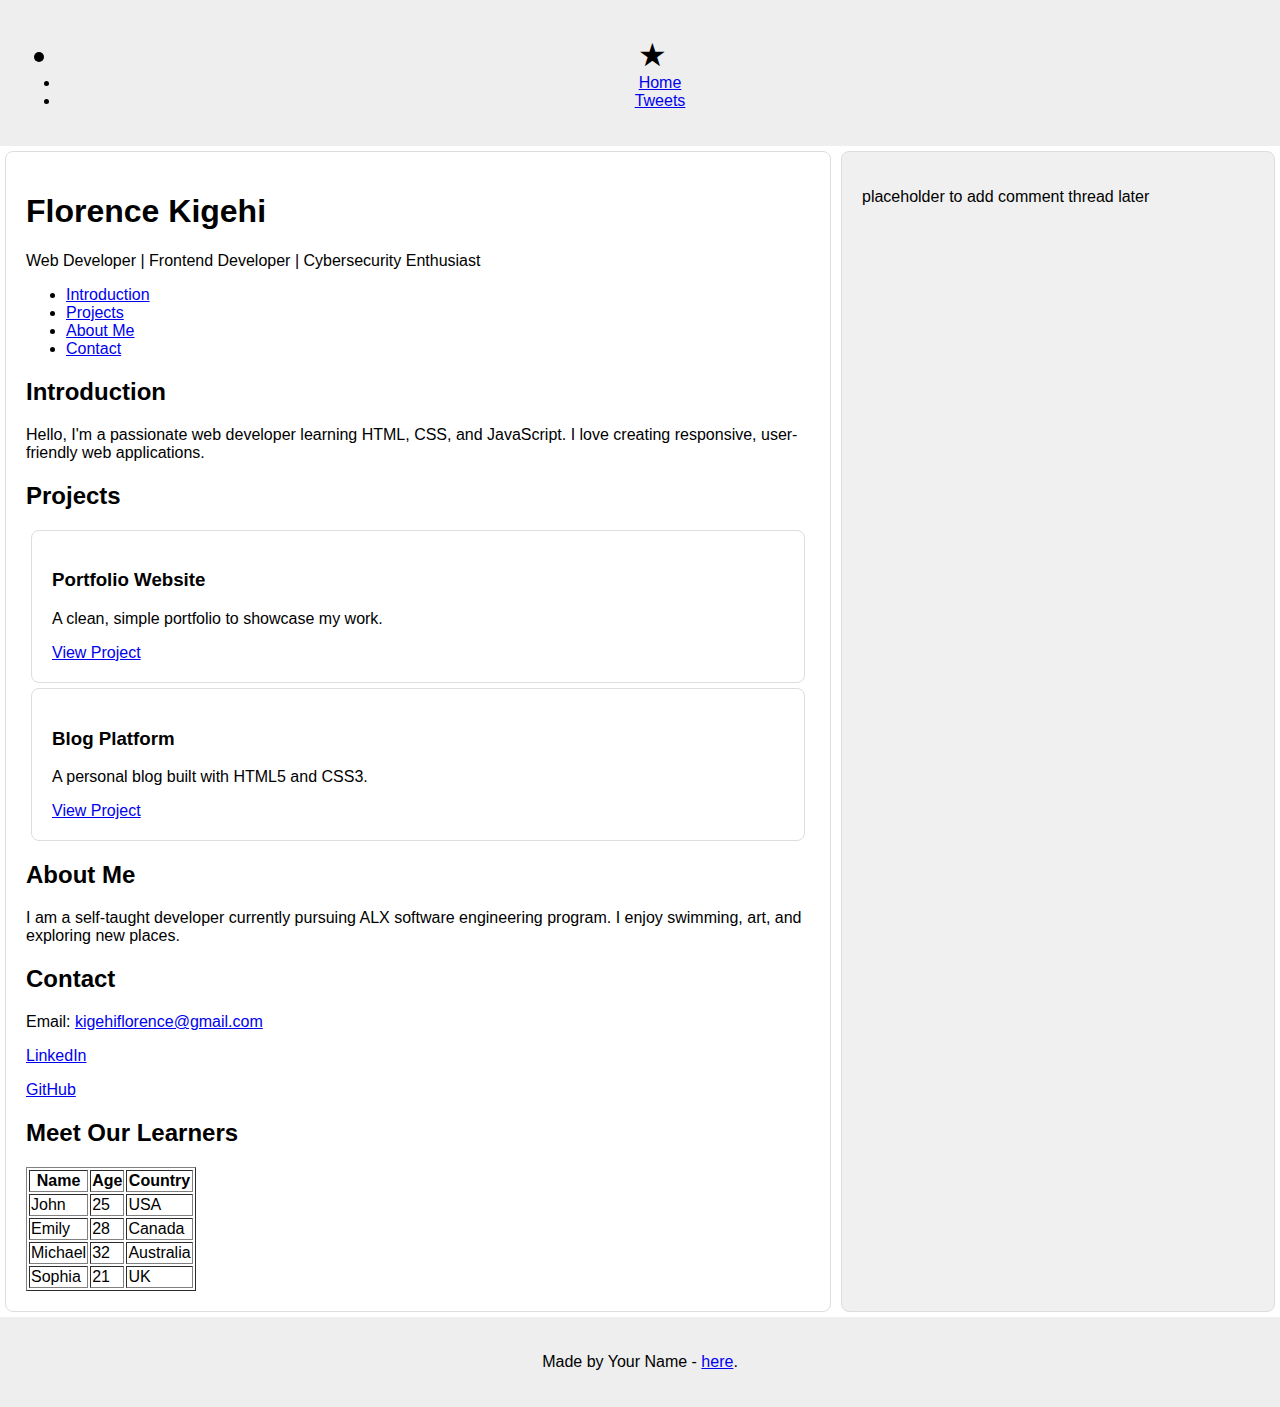
<file: css_basic/index.html>
<!DOCTYPE html>
<html lang="en">
<head>
  <meta charset="utf-8">
  <meta name="viewport" content="width=device-width, initial-scale=1.0">
<title>FLORENCE KIGEHI - Personal Portfolio</title>
  <link href="base.css" rel="stylesheet">
<link href="styles.css" rel="stylesheet">

</head>
<body class="works_on_smartphone">

  <header>
    <ul>
     <li class="logo">&#9733;</li>
      <li><a href="index.html">Home</a></li>
      <li><a href="tweets.html">Tweets</a></li>
    </ul>
  </header>

  <main>
    <article>
      <h1>Florence Kigehi</h1>
      <p>Web Developer | Frontend Developer | Cybersecurity Enthusiast</p>

      <nav>
        <ul>
          <li><a href="#introduction">Introduction</a></li>
          <li><a href="#projects">Projects</a></li>
          <li><a href="#about">About Me</a></li>
          <li><a href="#contact">Contact</a></li>
        </ul>
      </nav>

      <section id="introduction">
        <h2>Introduction</h2>
        <p>Hello, I'm a passionate web developer learning HTML, CSS, and JavaScript. I love creating responsive, user-friendly web applications.</p>
      </section>

      <section id="projects">
        <h2>Projects</h2>

        <article class="project">
          <h3>Portfolio Website</h3>
          <p>A clean, simple portfolio to showcase my work.</p>
          <a href="https://github.com/kigehiflorence" target="_blank">View Project</a>
        </article>

        <article class="project">
          <h3>Blog Platform</h3>
          <p>A personal blog built with HTML5 and CSS3.</p>
          <a href="https://github.com/kigehiflorence/blog-platform" target="_blank">View Project</a>
        </article>
      </section>

      <section id="about">
        <h2>About Me</h2>
        <p>I am a self-taught developer currently pursuing ALX software engineering program. I enjoy swimming, art, and exploring new places.</p>
      </section>

      <section id="contact">
        <h2>Contact</h2>
        <p>Email: <a href="mailto:kigehiflorence@gmail.com">kigehiflorence@gmail.com</a></p>
        <p><a href="https://linkedin.com/in/kigehiflorence" target="_blank">LinkedIn</a></p>
        <p><a href="https://github.com/kigehiflorence" target="_blank">GitHub</a></p>
      </section>

      <h2>Meet Our Learners</h2>
      <table border="1">
        <thead>
          <tr>
            <th>Name</th>
            <th>Age</th>
            <th>Country</th>
          </tr>
        </thead>
        <tbody>
          <tr>
            <td>John</td>
            <td>25</td>
            <td>USA</td>
          </tr>
          <tr>
            <td>Emily</td>
            <td>28</td>
            <td>Canada</td>
          </tr>
          <tr>
            <td>Michael</td>
            <td>32</td>
            <td>Australia</td>
          </tr>
          <tr>
            <td>Sophia</td>
            <td>21</td>
            <td>UK</td>
          </tr>
        </tbody>
      </table>

    </article>

    <aside>
      <p>placeholder to add comment thread later</p>
    </aside>
  </main>

  <footer>
    <p>Made by Your Name - <a href="https://yourlink.com" target="_blank">here</a>.</p>
  </footer>
</body>
</html>
</file>
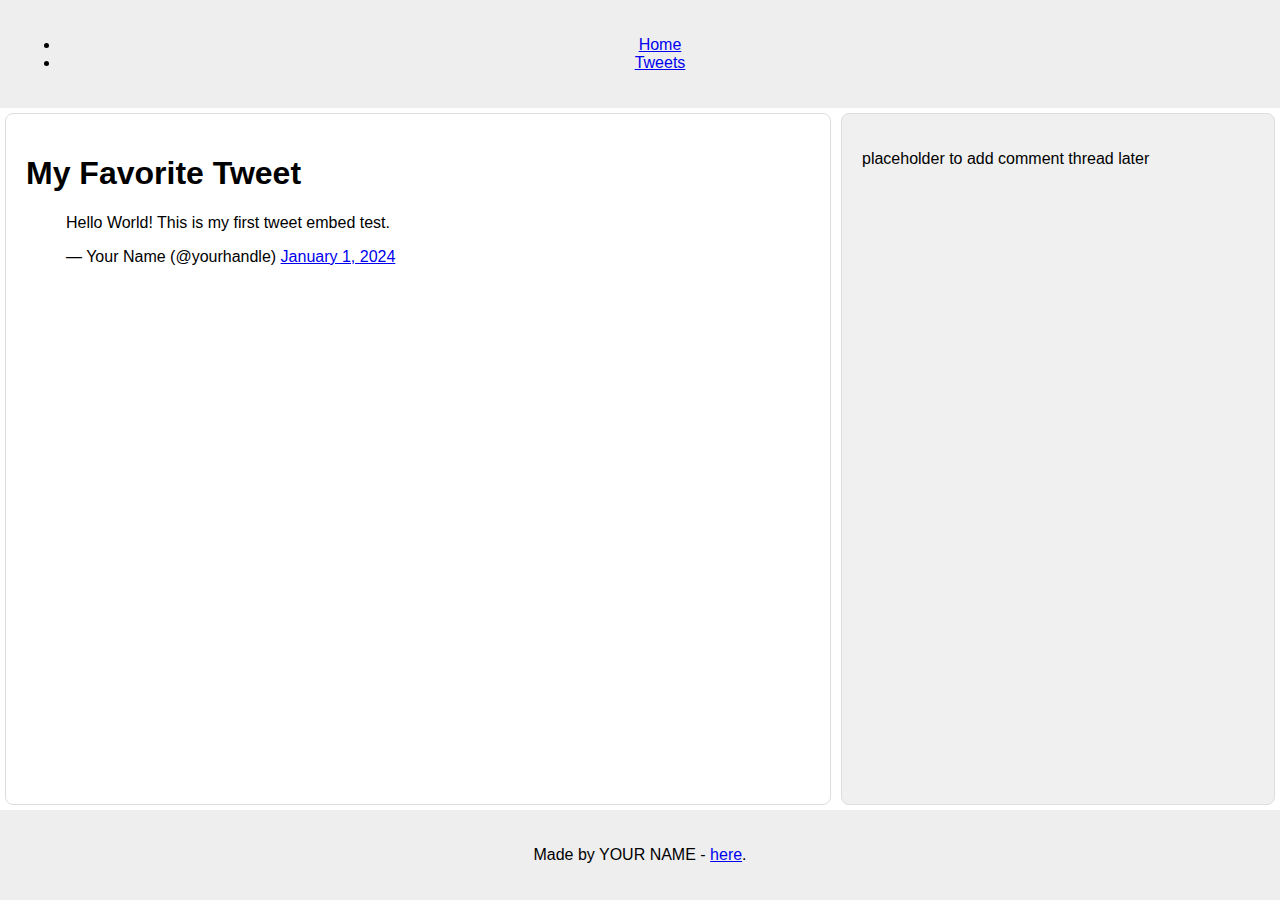
<file: css_basic/tweets.html>
<!DOCTYPE html>
<html lang="en">
<head>
  <meta charset="UTF-8">
  <title>My Tweets Page</title>
  <link href="base.css" rel="stylesheet">
<link href="styles.css" rel="stylesheet">

</head>
<body>

  <header>
    <ul>
      <li><a href="index.html">Home</a></li>
      <li><a href="tweets.html">Tweets</a></li>
    </ul>
  </header>

  <main>
    <article>
      <h1>My Favorite Tweet</h1>

      <blockquote class="twitter-tweet">
        <p lang="en" dir="ltr">Hello World! This is my first tweet embed test.</p>&mdash; Your Name (@yourhandle)
        <a href="https://twitter.com/yourhandle/status/1234567890123456789?ref_src=twsrc%5Etfw">January 1, 2024</a>
      </blockquote>

      <script async src="https://platform.twitter.com/widgets.js" charset="utf-8"></script>
    </article>

    <aside>
      <p>placeholder to add comment thread later</p>
    </aside>
  </main>

  <footer>
    <p>Made by YOUR NAME - <a href="https://your-link.com" target="_blank">here</a>.</p>
  </footer>

</body>
</html>
</file>
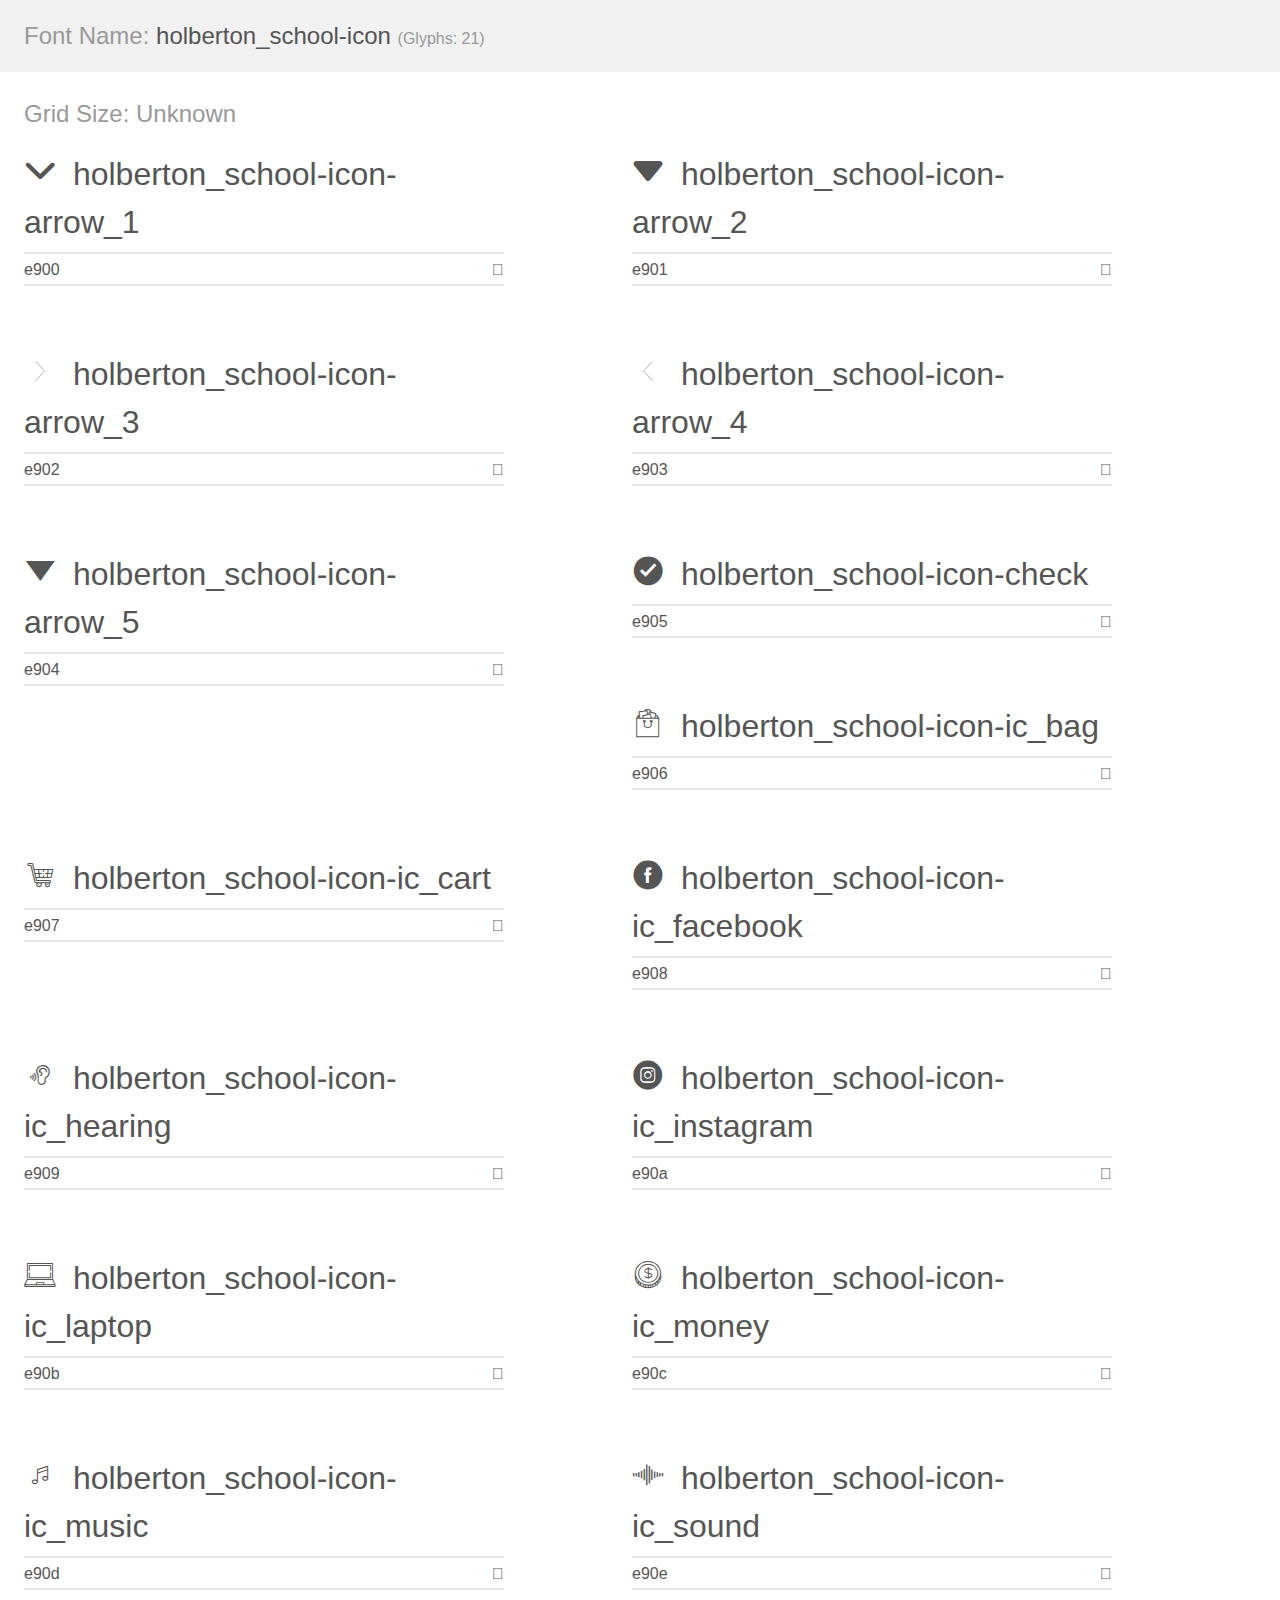
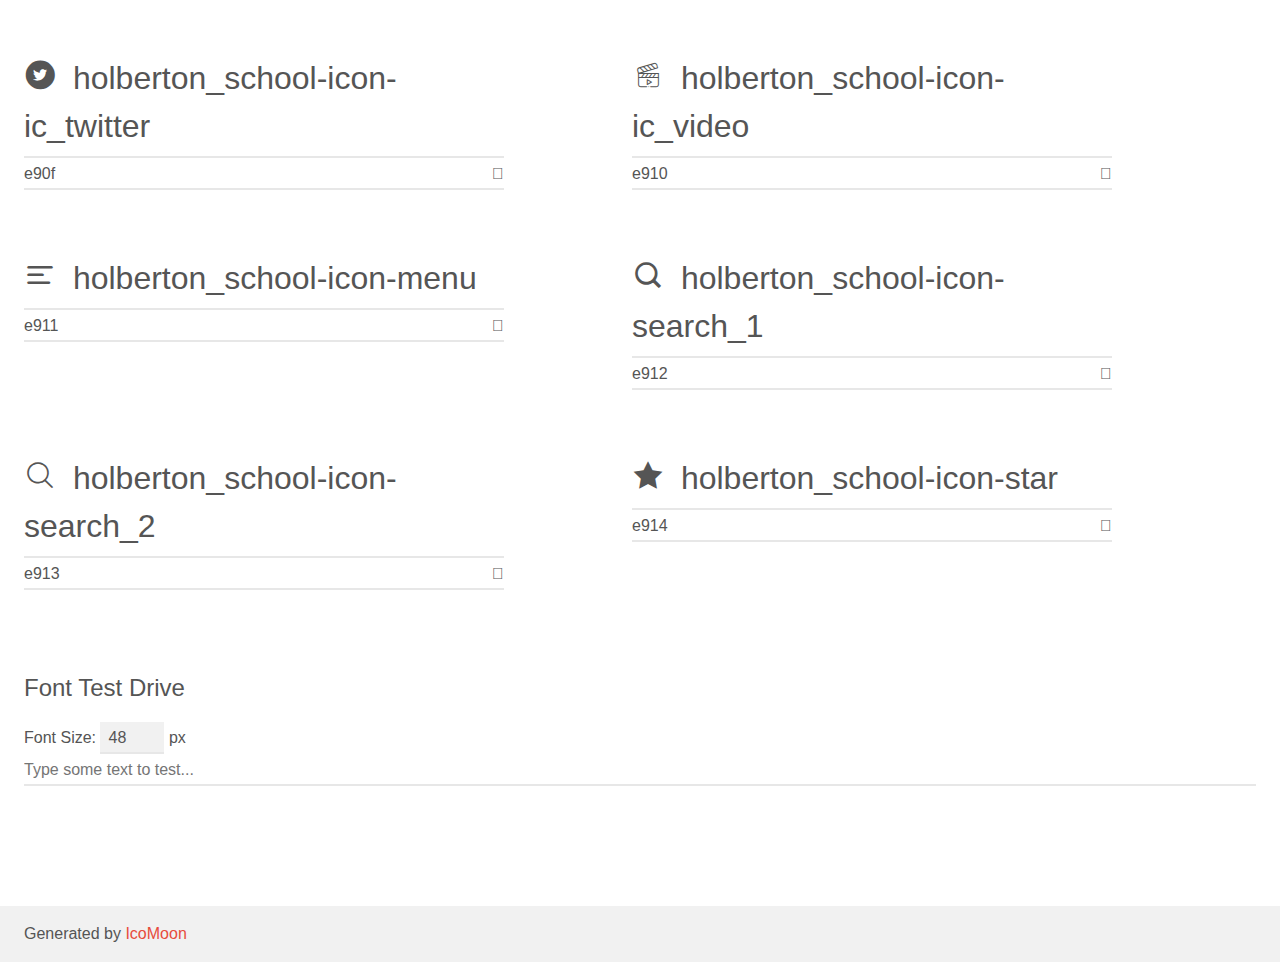
<file: css_advanced_task2/holberton_school-icon/demo.html>
<!doctype html>
<html>
<head>
    <meta charset="utf-8">
    <title>IcoMoon Demo</title>
    <meta name="description" content="An Icon Font Generated By IcoMoon.io">
    <meta name="viewport" content="width=device-width, initial-scale=1">
    <link rel="stylesheet" href="demo-files/demo.css">
    <link rel="stylesheet" href="style.css"></head>
<body>
    <div class="bgc1 clearfix">
        <h1 class="mhmm mvm"><span class="fgc1">Font Name:</span> holberton_school-icon <small class="fgc1">(Glyphs:&nbsp;21)</small></h1>
    </div>
    <div class="clearfix mhl ptl">
        <h1 class="mvm mtn fgc1">Grid Size: Unknown</h1>
        <div class="glyph fs1">
            <div class="clearfix bshadow0 pbs">
                <span class="holberton_school-icon-arrow_1"></span>
                <span class="mls"> holberton_school-icon-arrow_1</span>
            </div>
            <fieldset class="fs0 size1of1 clearfix hidden-false">
                <input type="text" readonly value="e900" class="unit size1of2" />
                <input type="text" maxlength="1" readonly value="&#xe900;" class="unitRight size1of2 talign-right" />
            </fieldset>
            <div class="fs0 bshadow0 clearfix hidden-true">
                <span class="unit pvs fgc1">liga: </span>
                <input type="text" readonly value="" class="liga unitRight" />
            </div>
        </div>
        <div class="glyph fs1">
            <div class="clearfix bshadow0 pbs">
                <span class="holberton_school-icon-arrow_2"></span>
                <span class="mls"> holberton_school-icon-arrow_2</span>
            </div>
            <fieldset class="fs0 size1of1 clearfix hidden-false">
                <input type="text" readonly value="e901" class="unit size1of2" />
                <input type="text" maxlength="1" readonly value="&#xe901;" class="unitRight size1of2 talign-right" />
            </fieldset>
            <div class="fs0 bshadow0 clearfix hidden-true">
                <span class="unit pvs fgc1">liga: </span>
                <input type="text" readonly value="" class="liga unitRight" />
            </div>
        </div>
        <div class="glyph fs1">
            <div class="clearfix bshadow0 pbs">
                <span class="holberton_school-icon-arrow_3"></span>
                <span class="mls"> holberton_school-icon-arrow_3</span>
            </div>
            <fieldset class="fs0 size1of1 clearfix hidden-false">
                <input type="text" readonly value="e902" class="unit size1of2" />
                <input type="text" maxlength="1" readonly value="&#xe902;" class="unitRight size1of2 talign-right" />
            </fieldset>
            <div class="fs0 bshadow0 clearfix hidden-true">
                <span class="unit pvs fgc1">liga: </span>
                <input type="text" readonly value="" class="liga unitRight" />
            </div>
        </div>
        <div class="glyph fs1">
            <div class="clearfix bshadow0 pbs">
                <span class="holberton_school-icon-arrow_4"></span>
                <span class="mls"> holberton_school-icon-arrow_4</span>
            </div>
            <fieldset class="fs0 size1of1 clearfix hidden-false">
                <input type="text" readonly value="e903" class="unit size1of2" />
                <input type="text" maxlength="1" readonly value="&#xe903;" class="unitRight size1of2 talign-right" />
            </fieldset>
            <div class="fs0 bshadow0 clearfix hidden-true">
                <span class="unit pvs fgc1">liga: </span>
                <input type="text" readonly value="" class="liga unitRight" />
            </div>
        </div>
        <div class="glyph fs1">
            <div class="clearfix bshadow0 pbs">
                <span class="holberton_school-icon-arrow_5"></span>
                <span class="mls"> holberton_school-icon-arrow_5</span>
            </div>
            <fieldset class="fs0 size1of1 clearfix hidden-false">
                <input type="text" readonly value="e904" class="unit size1of2" />
                <input type="text" maxlength="1" readonly value="&#xe904;" class="unitRight size1of2 talign-right" />
            </fieldset>
            <div class="fs0 bshadow0 clearfix hidden-true">
                <span class="unit pvs fgc1">liga: </span>
                <input type="text" readonly value="" class="liga unitRight" />
            </div>
        </div>
        <div class="glyph fs1">
            <div class="clearfix bshadow0 pbs">
                <span class="holberton_school-icon-check"></span>
                <span class="mls"> holberton_school-icon-check</span>
            </div>
            <fieldset class="fs0 size1of1 clearfix hidden-false">
                <input type="text" readonly value="e905" class="unit size1of2" />
                <input type="text" maxlength="1" readonly value="&#xe905;" class="unitRight size1of2 talign-right" />
            </fieldset>
            <div class="fs0 bshadow0 clearfix hidden-true">
                <span class="unit pvs fgc1">liga: </span>
                <input type="text" readonly value="" class="liga unitRight" />
            </div>
        </div>
        <div class="glyph fs1">
            <div class="clearfix bshadow0 pbs">
                <span class="holberton_school-icon-ic_bag"></span>
                <span class="mls"> holberton_school-icon-ic_bag</span>
            </div>
            <fieldset class="fs0 size1of1 clearfix hidden-false">
                <input type="text" readonly value="e906" class="unit size1of2" />
                <input type="text" maxlength="1" readonly value="&#xe906;" class="unitRight size1of2 talign-right" />
            </fieldset>
            <div class="fs0 bshadow0 clearfix hidden-true">
                <span class="unit pvs fgc1">liga: </span>
                <input type="text" readonly value="" class="liga unitRight" />
            </div>
        </div>
        <div class="glyph fs1">
            <div class="clearfix bshadow0 pbs">
                <span class="holberton_school-icon-ic_cart"></span>
                <span class="mls"> holberton_school-icon-ic_cart</span>
            </div>
            <fieldset class="fs0 size1of1 clearfix hidden-false">
                <input type="text" readonly value="e907" class="unit size1of2" />
                <input type="text" maxlength="1" readonly value="&#xe907;" class="unitRight size1of2 talign-right" />
            </fieldset>
            <div class="fs0 bshadow0 clearfix hidden-true">
                <span class="unit pvs fgc1">liga: </span>
                <input type="text" readonly value="" class="liga unitRight" />
            </div>
        </div>
        <div class="glyph fs1">
            <div class="clearfix bshadow0 pbs">
                <span class="holberton_school-icon-ic_facebook"></span>
                <span class="mls"> holberton_school-icon-ic_facebook</span>
            </div>
            <fieldset class="fs0 size1of1 clearfix hidden-false">
                <input type="text" readonly value="e908" class="unit size1of2" />
                <input type="text" maxlength="1" readonly value="&#xe908;" class="unitRight size1of2 talign-right" />
            </fieldset>
            <div class="fs0 bshadow0 clearfix hidden-true">
                <span class="unit pvs fgc1">liga: </span>
                <input type="text" readonly value="" class="liga unitRight" />
            </div>
        </div>
        <div class="glyph fs1">
            <div class="clearfix bshadow0 pbs">
                <span class="holberton_school-icon-ic_hearing"></span>
                <span class="mls"> holberton_school-icon-ic_hearing</span>
            </div>
            <fieldset class="fs0 size1of1 clearfix hidden-false">
                <input type="text" readonly value="e909" class="unit size1of2" />
                <input type="text" maxlength="1" readonly value="&#xe909;" class="unitRight size1of2 talign-right" />
            </fieldset>
            <div class="fs0 bshadow0 clearfix hidden-true">
                <span class="unit pvs fgc1">liga: </span>
                <input type="text" readonly value="" class="liga unitRight" />
            </div>
        </div>
        <div class="glyph fs1">
            <div class="clearfix bshadow0 pbs">
                <span class="holberton_school-icon-ic_instagram"></span>
                <span class="mls"> holberton_school-icon-ic_instagram</span>
            </div>
            <fieldset class="fs0 size1of1 clearfix hidden-false">
                <input type="text" readonly value="e90a" class="unit size1of2" />
                <input type="text" maxlength="1" readonly value="&#xe90a;" class="unitRight size1of2 talign-right" />
            </fieldset>
            <div class="fs0 bshadow0 clearfix hidden-true">
                <span class="unit pvs fgc1">liga: </span>
                <input type="text" readonly value="" class="liga unitRight" />
            </div>
        </div>
        <div class="glyph fs1">
            <div class="clearfix bshadow0 pbs">
                <span class="holberton_school-icon-ic_laptop"></span>
                <span class="mls"> holberton_school-icon-ic_laptop</span>
            </div>
            <fieldset class="fs0 size1of1 clearfix hidden-false">
                <input type="text" readonly value="e90b" class="unit size1of2" />
                <input type="text" maxlength="1" readonly value="&#xe90b;" class="unitRight size1of2 talign-right" />
            </fieldset>
            <div class="fs0 bshadow0 clearfix hidden-true">
                <span class="unit pvs fgc1">liga: </span>
                <input type="text" readonly value="" class="liga unitRight" />
            </div>
        </div>
        <div class="glyph fs1">
            <div class="clearfix bshadow0 pbs">
                <span class="holberton_school-icon-ic_money"></span>
                <span class="mls"> holberton_school-icon-ic_money</span>
            </div>
            <fieldset class="fs0 size1of1 clearfix hidden-false">
                <input type="text" readonly value="e90c" class="unit size1of2" />
                <input type="text" maxlength="1" readonly value="&#xe90c;" class="unitRight size1of2 talign-right" />
            </fieldset>
            <div class="fs0 bshadow0 clearfix hidden-true">
                <span class="unit pvs fgc1">liga: </span>
                <input type="text" readonly value="" class="liga unitRight" />
            </div>
        </div>
        <div class="glyph fs1">
            <div class="clearfix bshadow0 pbs">
                <span class="holberton_school-icon-ic_music"></span>
                <span class="mls"> holberton_school-icon-ic_music</span>
            </div>
            <fieldset class="fs0 size1of1 clearfix hidden-false">
                <input type="text" readonly value="e90d" class="unit size1of2" />
                <input type="text" maxlength="1" readonly value="&#xe90d;" class="unitRight size1of2 talign-right" />
            </fieldset>
            <div class="fs0 bshadow0 clearfix hidden-true">
                <span class="unit pvs fgc1">liga: </span>
                <input type="text" readonly value="" class="liga unitRight" />
            </div>
        </div>
        <div class="glyph fs1">
            <div class="clearfix bshadow0 pbs">
                <span class="holberton_school-icon-ic_sound"></span>
                <span class="mls"> holberton_school-icon-ic_sound</span>
            </div>
            <fieldset class="fs0 size1of1 clearfix hidden-false">
                <input type="text" readonly value="e90e" class="unit size1of2" />
                <input type="text" maxlength="1" readonly value="&#xe90e;" class="unitRight size1of2 talign-right" />
            </fieldset>
            <div class="fs0 bshadow0 clearfix hidden-true">
                <span class="unit pvs fgc1">liga: </span>
                <input type="text" readonly value="" class="liga unitRight" />
            </div>
        </div>
        <div class="glyph fs1">
            <div class="clearfix bshadow0 pbs">
                <span class="holberton_school-icon-ic_twitter"></span>
                <span class="mls"> holberton_school-icon-ic_twitter</span>
            </div>
            <fieldset class="fs0 size1of1 clearfix hidden-false">
                <input type="text" readonly value="e90f" class="unit size1of2" />
                <input type="text" maxlength="1" readonly value="&#xe90f;" class="unitRight size1of2 talign-right" />
            </fieldset>
            <div class="fs0 bshadow0 clearfix hidden-true">
                <span class="unit pvs fgc1">liga: </span>
                <input type="text" readonly value="" class="liga unitRight" />
            </div>
        </div>
        <div class="glyph fs1">
            <div class="clearfix bshadow0 pbs">
                <span class="holberton_school-icon-ic_video"></span>
                <span class="mls"> holberton_school-icon-ic_video</span>
            </div>
            <fieldset class="fs0 size1of1 clearfix hidden-false">
                <input type="text" readonly value="e910" class="unit size1of2" />
                <input type="text" maxlength="1" readonly value="&#xe910;" class="unitRight size1of2 talign-right" />
            </fieldset>
            <div class="fs0 bshadow0 clearfix hidden-true">
                <span class="unit pvs fgc1">liga: </span>
                <input type="text" readonly value="" class="liga unitRight" />
            </div>
        </div>
        <div class="glyph fs1">
            <div class="clearfix bshadow0 pbs">
                <span class="holberton_school-icon-menu"></span>
                <span class="mls"> holberton_school-icon-menu</span>
            </div>
            <fieldset class="fs0 size1of1 clearfix hidden-false">
                <input type="text" readonly value="e911" class="unit size1of2" />
                <input type="text" maxlength="1" readonly value="&#xe911;" class="unitRight size1of2 talign-right" />
            </fieldset>
            <div class="fs0 bshadow0 clearfix hidden-true">
                <span class="unit pvs fgc1">liga: </span>
                <input type="text" readonly value="" class="liga unitRight" />
            </div>
        </div>
        <div class="glyph fs1">
            <div class="clearfix bshadow0 pbs">
                <span class="holberton_school-icon-search_1"></span>
                <span class="mls"> holberton_school-icon-search_1</span>
            </div>
            <fieldset class="fs0 size1of1 clearfix hidden-false">
                <input type="text" readonly value="e912" class="unit size1of2" />
                <input type="text" maxlength="1" readonly value="&#xe912;" class="unitRight size1of2 talign-right" />
            </fieldset>
            <div class="fs0 bshadow0 clearfix hidden-true">
                <span class="unit pvs fgc1">liga: </span>
                <input type="text" readonly value="" class="liga unitRight" />
            </div>
        </div>
        <div class="glyph fs1">
            <div class="clearfix bshadow0 pbs">
                <span class="holberton_school-icon-search_2"></span>
                <span class="mls"> holberton_school-icon-search_2</span>
            </div>
            <fieldset class="fs0 size1of1 clearfix hidden-false">
                <input type="text" readonly value="e913" class="unit size1of2" />
                <input type="text" maxlength="1" readonly value="&#xe913;" class="unitRight size1of2 talign-right" />
            </fieldset>
            <div class="fs0 bshadow0 clearfix hidden-true">
                <span class="unit pvs fgc1">liga: </span>
                <input type="text" readonly value="" class="liga unitRight" />
            </div>
        </div>
        <div class="glyph fs1">
            <div class="clearfix bshadow0 pbs">
                <span class="holberton_school-icon-star"></span>
                <span class="mls"> holberton_school-icon-star</span>
            </div>
            <fieldset class="fs0 size1of1 clearfix hidden-false">
                <input type="text" readonly value="e914" class="unit size1of2" />
                <input type="text" maxlength="1" readonly value="&#xe914;" class="unitRight size1of2 talign-right" />
            </fieldset>
            <div class="fs0 bshadow0 clearfix hidden-true">
                <span class="unit pvs fgc1">liga: </span>
                <input type="text" readonly value="" class="liga unitRight" />
            </div>
        </div>
    </div>

    <!--[if gt IE 8]><!-->
    <div class="mhl clearfix mbl">
        <h1>Font Test Drive</h1>
        <label>
            Font Size: <input id="fontSize" type="number" class="textbox0 mbm"
            min="8" value="48" />
            px
        </label>
        <input id="testText" type="text" class="phl size1of1 mvl"
        placeholder="Type some text to test..." value=""/>
        <div id="testDrive" class="holberton_school-icon-" style="font-family: holberton_school-icon">&nbsp;
        </div>
    </div>
    <!--<![endif]-->
    <div class="bgc1 clearfix">
        <p class="mhl">Generated by <a href="https://icomoon.io/app">IcoMoon</a></p>
    </div>

    <script src="demo-files/demo.js"></script>
</body>
</html>
</file>
<file: css_basic/base.css>
body {
    display: flex;
    flex-direction: column;
    min-height: 100vh;
    margin: 0;
    padding: 0;
    font-family: Arial, sans-serif;
}
main {
    flex: 1;
}
</file>
<file: css_basic/styles.css>
/* Make body a flex container, in column direction */
body {
    display: flex;
    flex-direction: column;
    min-height: 100vh;
    margin: 0;
    padding: 0;
}

/* Make main a flex container, in row direction */
main {
    display: flex;
    flex: auto;
    flex-direction: row;
}

/* Set article to take 2 parts of the main */
article {
    flex: 2;
    overflow-y: auto;
    padding: 20px;
}

/* Set aside to take 1 part of the main */
aside {
    flex: 1;
    overflow-y: auto;
    padding: 20px;
}

/* Simple header and footer styles */
header, footer {
    padding: 20px;
    background-color: #eee;
    text-align: center;
}

/* Style for logo character */
.logo {
    font-size: 32px;
    margin-right: 15px;
}

/* Add some padding and background for article and aside to see the structure */
article, aside {
    background-color: #f8f8f8;
    border: 1px solid #ddd;
    margin: 5px;
}
article {
    background-color: #ffffff;
    border-radius: 8px;
}

aside {
    background-color: #f0f0f0;
    border-radius: 8px;
}
</file>
<file: css_advanced_task2/holberton_school-icon/demo-files/demo.css>
body {
  padding: 0;
  margin: 0;
  font-family: sans-serif;
  font-size: 1em;
  line-height: 1.5;
  color: #555;
  background: #fff;
}
h1 {
  font-size: 1.5em;
  font-weight: normal;
}
small {
  font-size: .66666667em;
}
a {
  color: #e74c3c;
  text-decoration: none;
}
a:hover, a:focus {
  box-shadow: 0 1px #e74c3c;
}
.bshadow0, input {
  box-shadow: inset 0 -2px #e7e7e7;
}
input:hover {
  box-shadow: inset 0 -2px #ccc;
}
input, fieldset {
  font-family: sans-serif;
  font-size: 1em;
  margin: 0;
  padding: 0;
  border: 0;
}
input {
  color: inherit;
  line-height: 1.5;
  height: 1.5em;
  padding: .25em 0;
}
input:focus {
  outline: none;
  box-shadow: inset 0 -2px #449fdb;
}
.glyph {
  font-size: 16px;
  width: 15em;
  padding-bottom: 1em;
  margin-right: 4em;
  margin-bottom: 1em;
  float: left;
  overflow: hidden;
}
.liga {
  width: 80%;
  width: calc(100% - 2.5em);
}
.talign-right {
  text-align: right;
}
.talign-center {
  text-align: center;
}
.bgc1 {
  background: #f1f1f1;
}
.fgc1 {
  color: #999;
}
.fgc0 {
  color: #000;
}
p {
  margin-top: 1em;
  margin-bottom: 1em;
}
.mvm {
  margin-top: .75em;
  margin-bottom: .75em;
}
.mtn {
  margin-top: 0;
}
.mtl, .mal {
  margin-top: 1.5em;
}
.mbl, .mal {
  margin-bottom: 1.5em;
}
.mal, .mhl {
  margin-left: 1.5em;
  margin-right: 1.5em;
}
.mhmm {
  margin-left: 1em;
  margin-right: 1em;
}
.mls {
  margin-left: .25em;
}
.ptl {
  padding-top: 1.5em;
}
.pbs, .pvs {
  padding-bottom: .25em;
}
.pvs, .pts {
  padding-top: .25em;
}
.unit {
  float: left;
}
.unitRight {
  float: right;
}
.size1of2 {
  width: 50%;
}
.size1of1 {
  width: 100%;
}
.clearfix:before, .clearfix:after {
  content: " ";
  display: table;
}
.clearfix:after {
  clear: both;
}
.hidden-true {
  display: none;
}
.textbox0 {
  width: 3em;
  background: #f1f1f1;
  padding: .25em .5em;
  line-height: 1.5;
  height: 1.5em;
}
#testDrive {
  display: block;
  padding-top: 24px;
  line-height: 1.5;
}
.fs0 {
  font-size: 16px;
}
.fs1 {
  font-size: 32px;
}
</file>
<file: css_advanced_task2/holberton_school-icon/style.css>
@font-face {
  font-family: 'holberton_school-icon';
  src:  url('fonts/holberton_school-icon.eot?sq4eq4');
  src:  url('fonts/holberton_school-icon.eot?sq4eq4#iefix') format('embedded-opentype'),
    url('fonts/holberton_school-icon.ttf?sq4eq4') format('truetype'),
    url('fonts/holberton_school-icon.woff?sq4eq4') format('woff'),
    url('fonts/holberton_school-icon.svg?sq4eq4#holberton_school-icon') format('svg');
  font-weight: normal;
  font-style: normal;
  font-display: block;
}

[class^="holberton_school-icon-"], [class*=" holberton_school-icon-"] {
  /* use !important to prevent issues with browser extensions that change fonts */
  font-family: 'holberton_school-icon' !important;
  speak: none;
  font-style: normal;
  font-weight: normal;
  font-variant: normal;
  text-transform: none;
  line-height: 1;

  /* Better Font Rendering =========== */
  -webkit-font-smoothing: antialiased;
  -moz-osx-font-smoothing: grayscale;
}

.holberton_school-icon-arrow_1:before {
  content: "\e900";
}
.holberton_school-icon-arrow_2:before {
  content: "\e901";
}
.holberton_school-icon-arrow_3:before {
  content: "\e902";
}
.holberton_school-icon-arrow_4:before {
  content: "\e903";
}
.holberton_school-icon-arrow_5:before {
  content: "\e904";
}
.holberton_school-icon-check:before {
  content: "\e905";
}
.holberton_school-icon-ic_bag:before {
  content: "\e906";
}
.holberton_school-icon-ic_cart:before {
  content: "\e907";
}
.holberton_school-icon-ic_facebook:before {
  content: "\e908";
}
.holberton_school-icon-ic_hearing:before {
  content: "\e909";
}
.holberton_school-icon-ic_instagram:before {
  content: "\e90a";
}
.holberton_school-icon-ic_laptop:before {
  content: "\e90b";
}
.holberton_school-icon-ic_money:before {
  content: "\e90c";
}
.holberton_school-icon-ic_music:before {
  content: "\e90d";
}
.holberton_school-icon-ic_sound:before {
  content: "\e90e";
}
.holberton_school-icon-ic_twitter:before {
  content: "\e90f";
}
.holberton_school-icon-ic_video:before {
  content: "\e910";
}
.holberton_school-icon-menu:before {
  content: "\e911";
}
.holberton_school-icon-search_1:before {
  content: "\e912";
}
.holberton_school-icon-search_2:before {
  content: "\e913";
}
.holberton_school-icon-star:before {
  content: "\e914";
}
</file>
